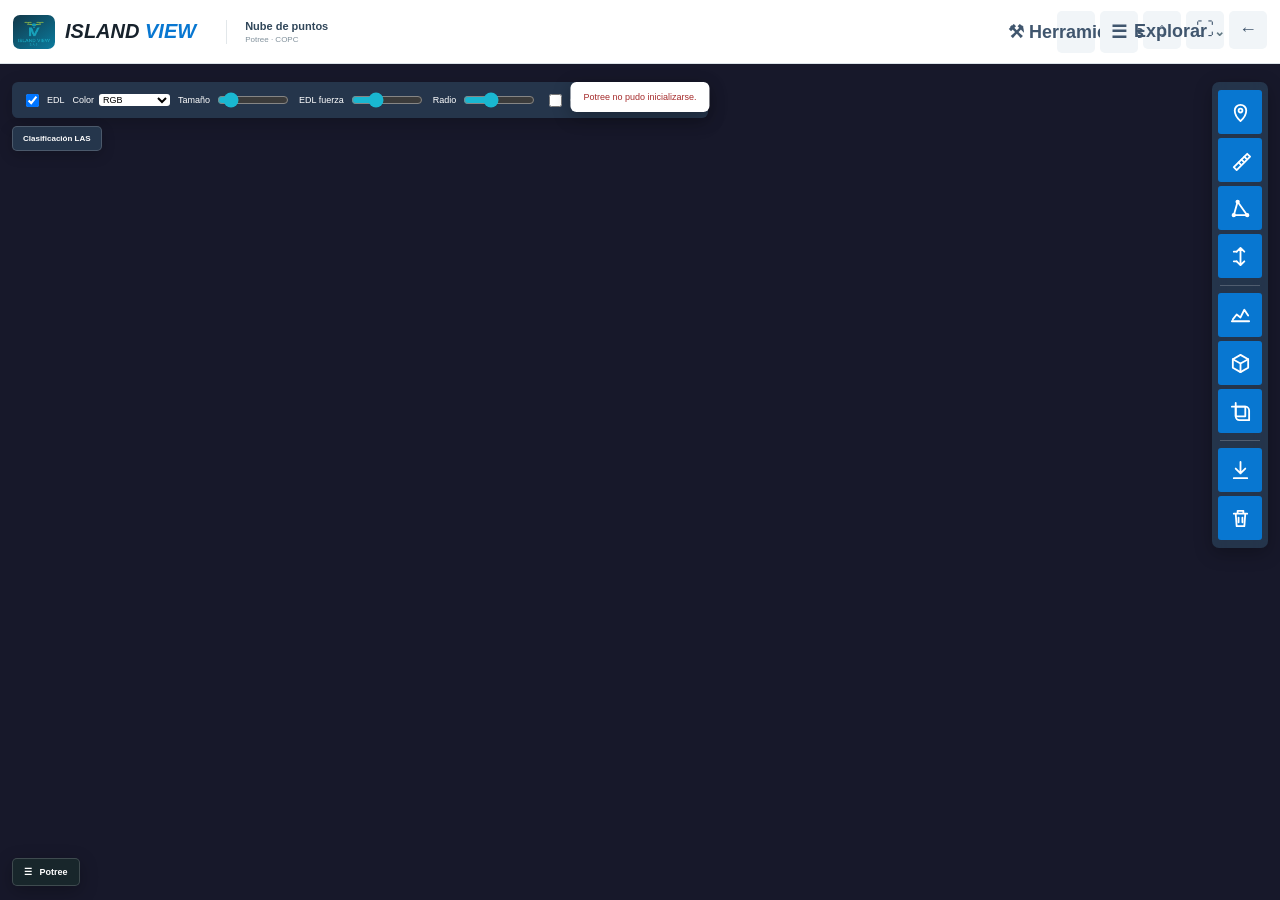
<file: geoportal/pointcloud-viewer.html>
<!doctype html><html lang="es"><head><meta charset="utf-8"><meta name="viewport" content="width=device-width,initial-scale=1,viewport-fit=cover"><title>Island View · Point Cloud</title>
<link rel="stylesheet" href="https://hub.dronedb.app/potree/build/potree/potree.css">
<link rel="stylesheet" href="https://hub.dronedb.app/potree/libs/jquery-ui/jquery-ui.min.css">
<link rel="stylesheet" href="https://hub.dronedb.app/potree/libs/spectrum/spectrum.css">
<link rel="stylesheet" href="https://hub.dronedb.app/potree/libs/jstree/themes/mixed/style.css">
<link rel="stylesheet" href="./pointcloud-viewer.css?v=20261004-2420"><link rel="stylesheet" href="./shared/theme.css?v=20261013-1"><link rel="stylesheet" href="./shared/workspace.css?v=20261013-2"></head><body>
<header class="pc-head"><a href="javascript:history.back()" class="pc-brand"><span>IV</span><strong>ISLAND <b>VIEW</b></strong></a><div class="pc-title"><strong id="pc-name">Nube de puntos</strong><small>Potree · COPC</small></div><div class="pc-actions"><button id="pc-fit" title="Encuadrar">⌂</button><button id="pc-full" title="Pantalla completa">⛶</button><button onclick="history.back()" title="Volver">←</button></div></header>
<div id="potree_sidebar_container"></div><div id="potree_render_area"></div>
<button id="pc-potree-tools" class="pc-potree-tools" title="Abrir todas las herramientas de Potree">☰ <span>Potree</span></button><div class="pc-toolbar">
 <button data-tool="point" title="Marcar punto"><span><svg viewBox="0 0 24 24"><path d="M12 21s6-5.2 6-11a6 6 0 1 0-12 0c0 5.8 6 11 6 11z"/><circle cx="12" cy="10" r="2"/></svg></span><em>Punto</em></button>
 <button data-tool="distance" title="Medir distancia"><span><svg viewBox="0 0 24 24"><path d="m5 19 14-14 3 3L8 22z"/><path d="m13 11 2 2m-5 1 2 2m4-8 2 2"/></svg></span><em>Distancia</em></button>
 <button data-tool="area" title="Medir área"><span><svg viewBox="0 0 24 24"><path d="M5 19 9 5l10 14z"/><circle cx="5" cy="19" r="1.3"/><circle cx="9" cy="5" r="1.3"/><circle cx="19" cy="19" r="1.3"/></svg></span><em>Área</em></button>
 <button data-tool="height" title="Medir altura"><span><svg viewBox="0 0 24 24"><path d="M12 3v18M8 7l4-4 4 4M8 17l4 4 4-4"/><path d="M5 7h3m-3 10h3"/></svg></span><em>Altura</em></button>
 <i></i><button data-tool="profile" title="Perfil"><span><svg viewBox="0 0 24 24"><path d="M3 18h18M4 16l4-5 4 3 4-8 4 6"/></svg></span><em>Perfil</em></button>
 <button data-tool="volume" title="Volumen"><span><svg viewBox="0 0 24 24"><path d="m12 3 8 4.5v9L12 21l-8-4.5v-9z"/><path d="m4 7.5 8 4.5 8-4.5M12 12v9"/></svg></span><em>Volumen</em></button><button data-tool="clip" title="Caja de recorte"><span><svg viewBox="0 0 24 24"><path d="M7 3v14a4 4 0 0 0 4 4h10M3 7h14a4 4 0 0 1 4 4v10"/><path d="M7 7h10v10H7z"/></svg></span><em>Recorte 3D</em></button>
 <i></i><button id="pc-export" title="Exportar mediciones GeoJSON"><span><svg viewBox="0 0 24 24"><path d="M12 3v12m-5-5 5 5 5-5M5 20h14"/></svg></span><em>Exportar GeoJSON</em></button><button id="pc-clear" title="Limpiar"><span><svg viewBox="0 0 24 24"><path d="M5 7h14M9 7V4h6v3m2 0-1 13H8L7 7M10 11v5m4-5v5"/></svg></span><em>Limpiar</em></button>
</div>
<div class="pc-display">
 <label><input id="pc-edl" type="checkbox" checked> EDL</label>
 <label>Color <select id="pc-color"><option value="RGB">RGB</option><option value="ELEVATION">Elevación</option><option value="CLASSIFICATION">Clasificación</option><option value="INTENSITY">Intensidad</option></select></label>
 <label>Tamaño <input id="pc-size" type="range" min=".5" max="5" step=".5" value="1"></label>
 <label>EDL fuerza <input id="pc-edl-strength" type="range" min=".1" max="3" step=".1" value="1"></label><label>Radio <input id="pc-edl-radius" type="range" min=".5" max="3" step=".1" value="1.4"></label><label><input id="pc-boxes" type="checkbox"> Cajas</label>
 <label>Presupuesto <select id="pc-budget"><option value="2000000">2 M</option><option value="5000000" selected>5 M</option><option value="10000000">10 M</option></select></label>
 </div>
<button id="pc-class-btn" class="pc-class-btn">Clasificación LAS</button>
<aside id="pc-class-panel" class="pc-class-panel hidden"><header><strong>Clasificación LAS</strong><button id="pc-class-close">×</button></header><div id="pc-class-list"></div><footer><button id="pc-class-all">Todas</button><button id="pc-class-none">Ninguna</button></footer></aside>
<div id="pc-loading" class="pc-loading"><span></span><strong>Cargando nube de puntos…</strong><small>Potree · COPC streaming</small></div><div id="pc-error" class="pc-error hidden"></div>
<script src="https://hub.dronedb.app/potree/libs/jquery/jquery-3.1.1.min.js"></script><script src="https://hub.dronedb.app/potree/libs/spectrum/spectrum.js"></script><script src="https://hub.dronedb.app/potree/libs/jquery-ui/jquery-ui.min.js"></script><script src="https://hub.dronedb.app/potree/libs/three.js/build/three.min.js"></script><script src="https://hub.dronedb.app/potree/libs/three.js/extra/lines.js"></script><script src="https://hub.dronedb.app/potree/libs/other/BinaryHeap.js"></script><script src="https://hub.dronedb.app/potree/libs/tween/tween.min.js"></script><script src="https://hub.dronedb.app/potree/libs/d3/d3.js"></script><script src="https://hub.dronedb.app/potree/libs/proj4/proj4.js"></script><script src="https://hub.dronedb.app/potree/libs/i18next/i18next.js"></script><script src="https://hub.dronedb.app/potree/libs/jstree/jstree.js"></script><script src="https://hub.dronedb.app/potree/build/potree/potree.js"></script><script src="https://hub.dronedb.app/potree/libs/copc/index.js"></script><script src="https://hub.dronedb.app/potree/libs/plasio/js/laslaz.js"></script>
<script src="./pointcloud-viewer.js?v=20261004-2420"></script><script src="./shared/navigation.js?v=20261013-1" defer></script><script src="./shared/workspace.js?v=20261013-3" defer></script></body></html>
</file>
<file: geoportal/pointcloud-viewer.css>
:root{font-family:-apple-system,BlinkMacSystemFont,"Segoe UI",Arial,sans-serif;--blue:#0877d1;--navy:#1b2d3c}*{box-sizing:border-box}html,body{margin:0;width:100%;height:100%;overflow:hidden;background:#17182a}.pc-head{height:64px;position:absolute;left:0;right:0;top:0;z-index:20;background:#fff;border-bottom:1px solid #dce3e8;display:flex;align-items:center;padding:0 13px;gap:20px}.pc-brand{display:flex;align-items:center;gap:10px;text-decoration:none;color:#17222c}.pc-brand>span{width:42px;height:34px;display:grid;place-items:center;background:linear-gradient(145deg,#123849,#0a7b9e);color:#8ce8ef;border-radius:7px;font-size:11px;font-weight:800}.pc-brand strong{font-size:20px;font-style:italic}.pc-brand b{color:var(--blue)}.pc-title{display:grid;margin-left:10px;border-left:1px solid #e2e7ea;padding-left:18px}.pc-title strong{font-size:11px;color:#31475a}.pc-title small{font-size:8px;color:#80909b;margin-top:3px}.pc-actions{margin-left:auto;display:flex;gap:5px}.pc-actions button{width:38px;height:38px;border:0;border-radius:5px;background:#f1f5f8;color:#40566e;font-size:18px}.pc-actions button:hover{background:#e5edf3}#potree_render_area{position:absolute!important;left:0!important;right:0!important;top:64px!important;bottom:0!important}.pc-toolbar{position:absolute;z-index:25;right:12px;top:82px;background:rgba(39,58,80,.88);padding:6px;border-radius:7px;display:flex;flex-direction:column;box-shadow:0 5px 18px #0004;backdrop-filter:blur(8px)}.pc-toolbar button{width:44px;height:44px;border:0;background:var(--blue);color:#fff;margin:2px 0;border-radius:3px;position:relative;font-size:18px}.pc-toolbar button:hover{background:#2594e5}.pc-toolbar button em{display:none;position:absolute;right:52px;top:8px;background:#1c2c3a;color:#fff;padding:6px 8px;border-radius:4px;font-style:normal;font-size:9px;white-space:nowrap}.pc-toolbar button:hover em{display:block}.pc-toolbar i{height:1px;background:#ffffff33;margin:5px 2px}.pc-display{position:absolute;z-index:25;left:12px;top:82px;display:flex;gap:8px;background:rgba(39,58,80,.88);color:#fff;padding:8px 10px;border-radius:6px;font-size:9px;box-shadow:0 5px 18px #0003}.pc-display label{display:flex;align-items:center;gap:5px}.pc-display select{font-size:9px;background:#fff;border:0;border-radius:3px}.pc-loading{position:absolute;z-index:40;inset:64px 0 0;display:grid;place-content:center;justify-items:center;gap:9px;background:#191a2d;color:#fff}.pc-loading>span{width:31px;height:31px;border:3px solid #ffffff22;border-top-color:#1bbbd6;border-radius:50%;animation:spin .8s linear infinite}.pc-loading strong{font-size:11px}.pc-loading small{font-size:8px;color:#8396a7}@keyframes spin{to{transform:rotate(360deg)}}.pc-error{position:absolute;z-index:50;top:82px;left:50%;transform:translateX(-50%);background:#fff;color:#a52b2b;padding:10px 13px;border-radius:6px;box-shadow:0 5px 18px #0004;font-size:9px}.hidden{display:none!important}@media(max-width:650px){.pc-brand strong{display:none}.pc-title{padding-left:10px;margin-left:0}.pc-toolbar{right:8px;top:76px}.pc-display{left:8px;top:76px}.pc-head{height:58px}#potree_render_area{top:58px!important}.pc-loading{inset:58px 0 0}}.pc-display input[type="range"]{width:72px;accent-color:#19b7d1}.pc-display select{max-width:92px}.pc-display{flex-wrap:wrap;max-width:calc(100vw - 90px)}@media(max-width:750px){.pc-display{right:64px;max-width:none}.pc-display label{font-size:8px}.pc-display input[type="range"]{width:55px}}
.pc-class-btn{position:absolute;z-index:25;left:12px;top:126px;border:1px solid #ffffff2d;background:rgba(39,58,80,.9);color:#fff;border-radius:5px;padding:7px 10px;font-size:8px;font-weight:700;box-shadow:0 4px 14px #0003}.pc-class-panel{position:absolute;z-index:30;left:12px;top:160px;width:240px;max-height:calc(100vh - 180px);overflow:auto;background:#fff;border-radius:7px;box-shadow:0 10px 30px #0006;color:#31475a}.pc-class-panel header{position:sticky;top:0;background:#fff;display:flex;align-items:center;justify-content:space-between;padding:10px;border-bottom:1px solid #e1e8ec;z-index:2}.pc-class-panel header strong{font-size:9px}.pc-class-panel header button{border:0;background:transparent;font-size:18px;color:#60758a}.pc-class-panel #pc-class-list{padding:5px}.pc-class-panel label{display:grid;grid-template-columns:18px 24px 1fr;align-items:center;gap:4px;padding:6px 4px;border-bottom:1px solid #eef2f4;font-size:8px}.pc-class-panel label span{font-weight:800;color:#0a7b9e}.pc-class-panel label b{font-weight:500}.pc-class-panel footer{position:sticky;bottom:0;display:flex;gap:6px;padding:8px;background:#f6f9fb;border-top:1px solid #e1e8ec}.pc-class-panel footer button{flex:1;border:1px solid #ccd9e0;background:#fff;color:#27617b;border-radius:4px;padding:6px;font-size:8px;font-weight:700}
@media(max-width:750px){.pc-class-btn{left:8px;top:142px}.pc-class-panel{left:8px;top:176px;width:min(240px,calc(100vw - 80px))}}

/* Embedded inside the universal DroneDB-style Product Viewer */
.pc-embedded .pc-head{display:none}.pc-embedded #potree_render_area{top:0!important}.pc-embedded .pc-loading{inset:0}.pc-embedded .pc-toolbar{top:14px;right:14px}.pc-embedded .pc-display{top:14px;left:14px}.pc-embedded .pc-class-btn{top:58px;left:14px}.pc-embedded .pc-class-panel{top:92px;left:14px}.pc-embedded .pc-error{top:14px}
@media(max-width:750px){.pc-embedded .pc-toolbar{top:8px;right:8px}.pc-embedded .pc-display{top:8px;left:8px}.pc-embedded .pc-class-btn{top:72px;left:8px}.pc-embedded .pc-class-panel{top:106px;left:8px}}

/* Full native Potree workspace */
#potree_sidebar_container{position:absolute!important;z-index:24;left:0;top:64px;bottom:0;width:300px!important;display:none;background:#202b35;overflow:auto;box-shadow:5px 0 20px #0005}
body.pc-gui-open #potree_sidebar_container{display:block!important}
body.pc-gui-open #potree_render_area{left:300px!important}
.pc-potree-tools{position:absolute;z-index:28;left:12px;bottom:14px;border:1px solid #ffffff2b;background:rgba(25,40,44,.94);color:#fff;border-radius:5px;padding:8px 11px;font-size:9px;font-weight:700;box-shadow:0 5px 18px #0004;backdrop-filter:blur(8px)}
.pc-potree-tools span{margin-left:5px}.pc-gui-open .pc-potree-tools{left:312px;background:#0877d1}
.pc-embedded #potree_sidebar_container{top:0}.pc-embedded.pc-gui-open #potree_render_area{left:300px!important}.pc-embedded .pc-potree-tools{bottom:12px}
#potree_sidebar_container .accordion>h3,#potree_sidebar_container .pv-menu-list{font-size:12px}
@media(max-width:750px){#potree_sidebar_container{top:58px;width:min(82vw,300px)!important}.pc-embedded #potree_sidebar_container{top:0}body.pc-gui-open #potree_render_area{left:0!important}.pc-embedded.pc-gui-open #potree_render_area{left:0!important}.pc-gui-open .pc-potree-tools{left:auto;right:8px}.pc-potree-tools{left:8px;bottom:8px}}

/* DroneDB reference layout while embedded */
.pc-embedded .pc-display,.pc-embedded .pc-class-btn{display:none!important}.pc-embedded .pc-toolbar{top:158px!important;right:10px!important;padding:7px!important;background:rgba(226,228,233,.58)!important;border-radius:7px!important;box-shadow:0 2px 9px #0002!important;backdrop-filter:blur(2px)}.pc-embedded .pc-toolbar button{width:46px!important;height:46px!important;margin:0!important;border-radius:0!important;background:#2e86c9!important;border-bottom:1px solid #ffffff45!important}.pc-embedded .pc-toolbar button:first-of-type{border-radius:3px 3px 0 0!important}.pc-embedded .pc-toolbar button:last-of-type{border-radius:0 0 3px 3px!important;border-bottom:0!important}.pc-embedded .pc-toolbar i{margin:0!important;background:#ffffff45!important}.pc-embedded .pc-potree-tools{left:auto!important;right:10px!important;bottom:12px!important;background:#2e86c9!important;border:6px solid rgba(226,228,233,.58)!important;border-radius:7px!important;padding:9px 11px!important}.pc-embedded.pc-gui-open .pc-potree-tools{right:10px!important;left:auto!important}
@media(max-width:760px){.pc-embedded .pc-toolbar{top:142px!important;right:7px!important;padding:5px!important}.pc-embedded .pc-toolbar button{width:40px!important;height:40px!important}.pc-embedded .pc-potree-tools{right:7px!important;bottom:8px!important}}

.pc-toolbar button span{display:grid;place-items:center}.pc-toolbar button svg{width:23px;height:23px;fill:none;stroke:currentColor;stroke-width:1.9;stroke-linecap:round;stroke-linejoin:round}.pc-embedded .pc-toolbar button svg{width:24px;height:24px}
</file>
<file: geoportal/shared/theme.css>
/* Island View — shared design system / safe overlay navigation, 2026-10-13 */
:root{
 --iv-brand:#117db4;--iv-deep:#153b53;--iv-aqua:#18a9c6;--iv-surface:#fff;
 --iv-bg:#f5f8fa;--iv-ink:#1c3442;--iv-muted:#607782;--iv-border:#d8e3ea;
 --iv-measure:#ffc21c;--iv-radius:10px;--iv-focus:0 0 0 3px rgba(24,169,198,.34);
}
.iv-hub{position:relative;display:inline-flex;align-items:center;flex:none;z-index:110;font-family:Inter,ui-sans-serif,system-ui,-apple-system,"Segoe UI",sans-serif}
.iv-hub-trigger{display:inline-flex;align-items:center;gap:7px;min-height:42px;padding:0 11px;border:1px solid #d8e3ea;border-radius:9px;background:#f5f8fa;color:#153b53;font-size:12px;font-weight:750;white-space:nowrap;cursor:pointer}
.iv-hub-trigger:hover,.iv-hub-trigger[aria-expanded="true"]{background:#e8f5fa;border-color:#9bd4e5}
.iv-hub-trigger:focus-visible,.iv-hub-menu a:focus-visible{outline:none;box-shadow:var(--iv-focus)}
.iv-hub-chevron{font-size:13px;color:#607782}
.iv-hub-menu{position:fixed;z-index:9999;top:var(--iv-menu-top,70px);left:var(--iv-menu-left,auto);right:var(--iv-menu-right,16px);width:min(324px,calc(100vw - 24px));max-height:min(620px,calc(100dvh - 90px));overflow-y:auto;background:#fff;color:#1c3442;border:1px solid #d8e3ea;border-radius:13px;box-shadow:0 22px 65px rgba(12,35,48,.24);padding:10px;text-align:left}
.iv-hub-menu[hidden]{display:none!important}
.iv-hub-menu-head{padding:10px 11px 13px;border-bottom:1px solid #e6edf1;margin-bottom:7px;display:grid;gap:4px}
.iv-hub-menu-head strong{font-size:13px;letter-spacing:.02em}
.iv-hub-menu-head small{font-size:11px;color:#607782;overflow-wrap:anywhere}
.iv-hub-group{padding:10px 10px 5px;color:#718797;font-size:10px;font-weight:800;letter-spacing:.13em;text-transform:uppercase}
.iv-hub-menu a{display:flex;align-items:center;gap:11px;padding:10px 11px;min-height:42px;border-radius:8px;text-decoration:none;color:#1c3442;font-size:12px;font-weight:650}
.iv-hub-menu a:hover,.iv-hub-menu a[aria-current="page"]{background:#e9f5fa;color:#075f91}
.iv-hub-menu a[aria-current="page"]{border-left:3px solid #117db4}
.iv-hub-menu a small{display:block;color:#607782;font-weight:400;font-size:10px;margin-top:2px}
.iv-hub-menu .iv-hub-icon{display:inline-grid;place-items:center;width:28px;height:28px;flex:none;border-radius:7px;background:#eff5f8;font-size:14px}
.iv-hub-menu .iv-hub-disabled{opacity:.55;cursor:not-allowed}
.iv-hub-brand-logo{width:40px!important;height:40px!important;object-fit:contain!important;border-radius:0!important;background:transparent!important;box-shadow:none!important}
.iv-hub--sidebar{display:flex;margin:9px 0 17px}
.iv-hub--sidebar .iv-hub-trigger{width:100%;justify-content:space-between;background:#12323f;border-color:#305362;color:#f5fcff}
.iv-hub--sidebar .iv-hub-trigger:hover{background:#1b4657}
@media(max-width:1040px){.iv-hub-trigger .iv-hub-trigger-label{display:none}.iv-hub-trigger{width:42px;justify-content:center;padding:0}.iv-hub-chevron{display:none}}
@media(max-width:700px){.iv-hub-menu{max-height:calc(100dvh - 72px)}}
</file>
<file: geoportal/shared/workspace.css>
/* Shared GIS workspace */
.iv-workspace{display:inline-flex;align-items:center;position:relative;flex:none;z-index:109;font-family:Inter,ui-sans-serif,system-ui,-apple-system,"Segoe UI",sans-serif}
.iv-workspace-trigger{display:inline-flex;align-items:center;justify-content:center;min-height:42px;padding:0 13px;border:1px solid #d8e3ea;border-radius:9px;background:#153b53;color:#fff;font-size:12px;font-weight:750;white-space:nowrap;cursor:pointer}
.iv-workspace-trigger:hover,.iv-workspace-trigger[aria-expanded=true]{background:#117db4}
.iv-workspace-trigger:focus-visible,.iv-workspace-action:focus-visible,.iv-workspace-close:focus-visible{outline:3px solid #18a9c6;outline-offset:2px}
.iv-workspace-panel{position:fixed;top:var(--iv-workspace-top,70px);left:var(--iv-workspace-left,auto);z-index:9998;width:min(380px,calc(100vw - 20px));max-height:min(650px,calc(100dvh - 85px));display:flex;flex-direction:column;border:1px solid #d8e3ea;border-radius:14px;background:#fff;color:#1c3442;box-shadow:0 22px 65px rgba(12,35,48,.26);overflow:hidden;text-align:left}
.iv-workspace-panel[hidden]{display:none!important}
.iv-workspace-head{display:flex;align-items:center;justify-content:space-between;gap:8px;padding:16px;border-bottom:1px solid #e6edf1}
.iv-workspace-head>div{display:grid;gap:4px}.iv-workspace-head strong{font-size:15px}.iv-workspace-head small{font-size:11px;color:#607782}
.iv-workspace-close{width:36px;height:36px;border:0;border-radius:9px;background:#eff5f8;color:#153b53;font-size:22px;cursor:pointer}
.iv-workspace-body{overflow-y:auto;overscroll-behavior:contain;padding:10px 14px 16px}
.iv-workspace-group h3{font-size:10px;letter-spacing:.13em;text-transform:uppercase;color:#607782;margin:15px 0 10px}
.iv-workspace-grid{display:grid;grid-template-columns:repeat(2,minmax(0,1fr));gap:8px}
.iv-workspace-action{min-height:50px;display:flex;align-items:center;gap:9px;border:1px solid #e0e9ed;border-radius:9px;background:#f7fafc;color:#1c3442;text-align:left;padding:8px 10px;cursor:pointer;font:650 12px/1.25 Inter,ui-sans-serif,system-ui,sans-serif}
.iv-workspace-action:hover{background:#e8f5fa;border-color:#8ccde2}
.iv-workspace-glyph{width:27px;height:27px;border-radius:7px;background:#e2eff5;color:#075f91;display:grid;place-items:center;flex:none;font-size:16px}
.iv-workspace-foot{font-size:10px;color:#607782;padding:11px 15px;border-top:1px solid #e6edf1}
.iv-workspace-live{position:absolute;width:1px;height:1px;overflow:hidden;clip-path:inset(50%);white-space:nowrap}
@media(max-width:1080px){.iv-workspace-trigger{width:42px;min-width:42px;padding:0;font-size:0}.iv-workspace-trigger::before{content:"⚒";font-size:19px}}
@media(max-width:650px){.iv-workspace-panel{max-height:calc(100dvh - 80px)}}
</file>
